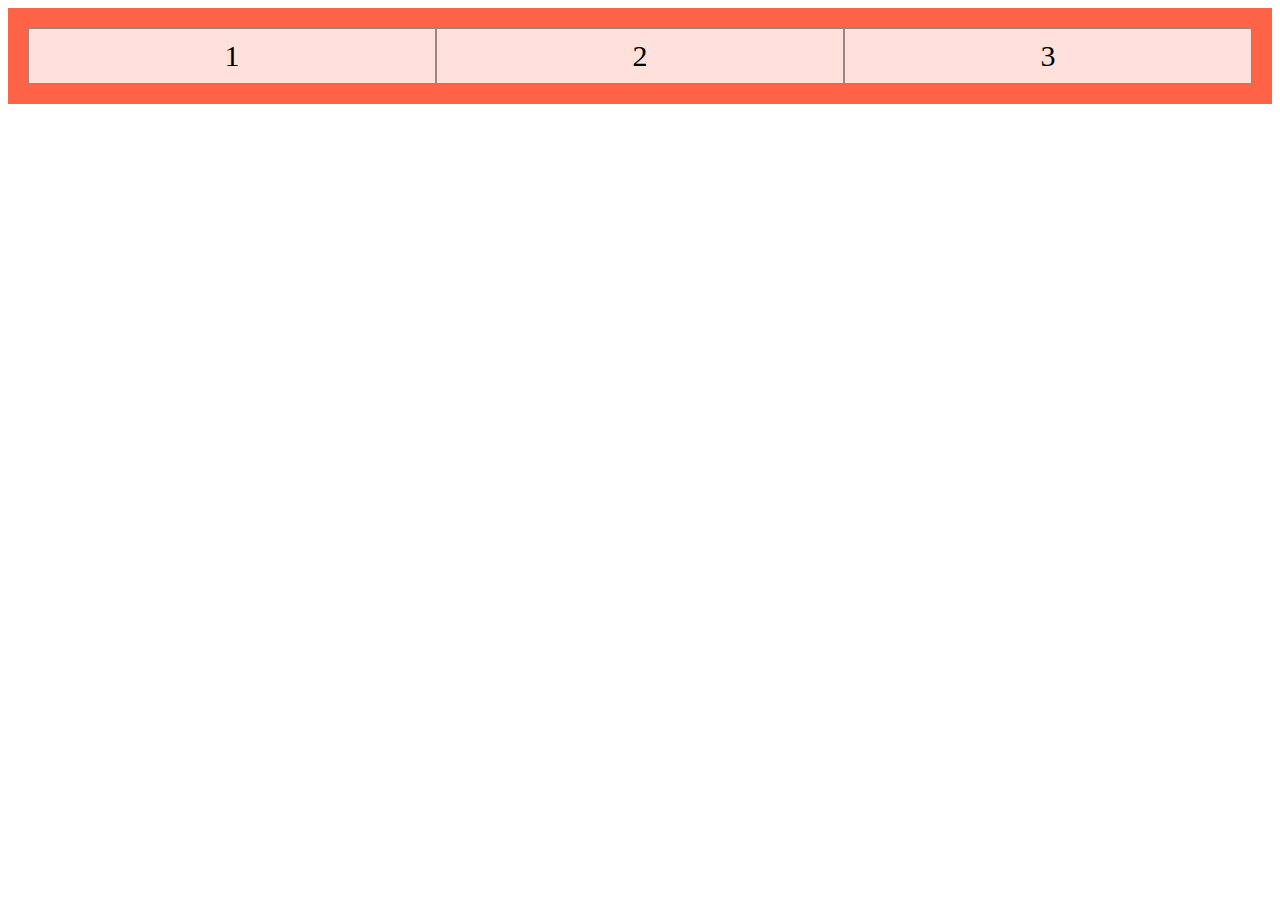
<file: CyberQuiz/index.html>
<!DOCTYPE html>
<html lang="en">
    <head>
        <title>CyberQuiz</title>
        <meta charset="UTF-8">
        <link rel="stylesheet" href="CSS/grid1.css">   
    </head>
    <body>
        <div class = "grid-container">
            <div class = "grid-item">1</div>
            <div class = "grid-item">2</div>
            <div class = "grid-item">3</div>
        </div>
    </body>
</html>
</file>
<file: CyberQuiz/CSS/grid1.css>
.grid-container {
    display: grid;
    grid-template-columns: auto auto auto;
    background-color: tomato;
    padding: 20px;
}
.grid-item{
    background-color: rgba(255, 255, 255, 0.8);
    border: 1px solid rgba(0, 0, 0, 0.4);
    padding: 10px;
    font-size: 30px;
    text-align: center;
}
</file>
